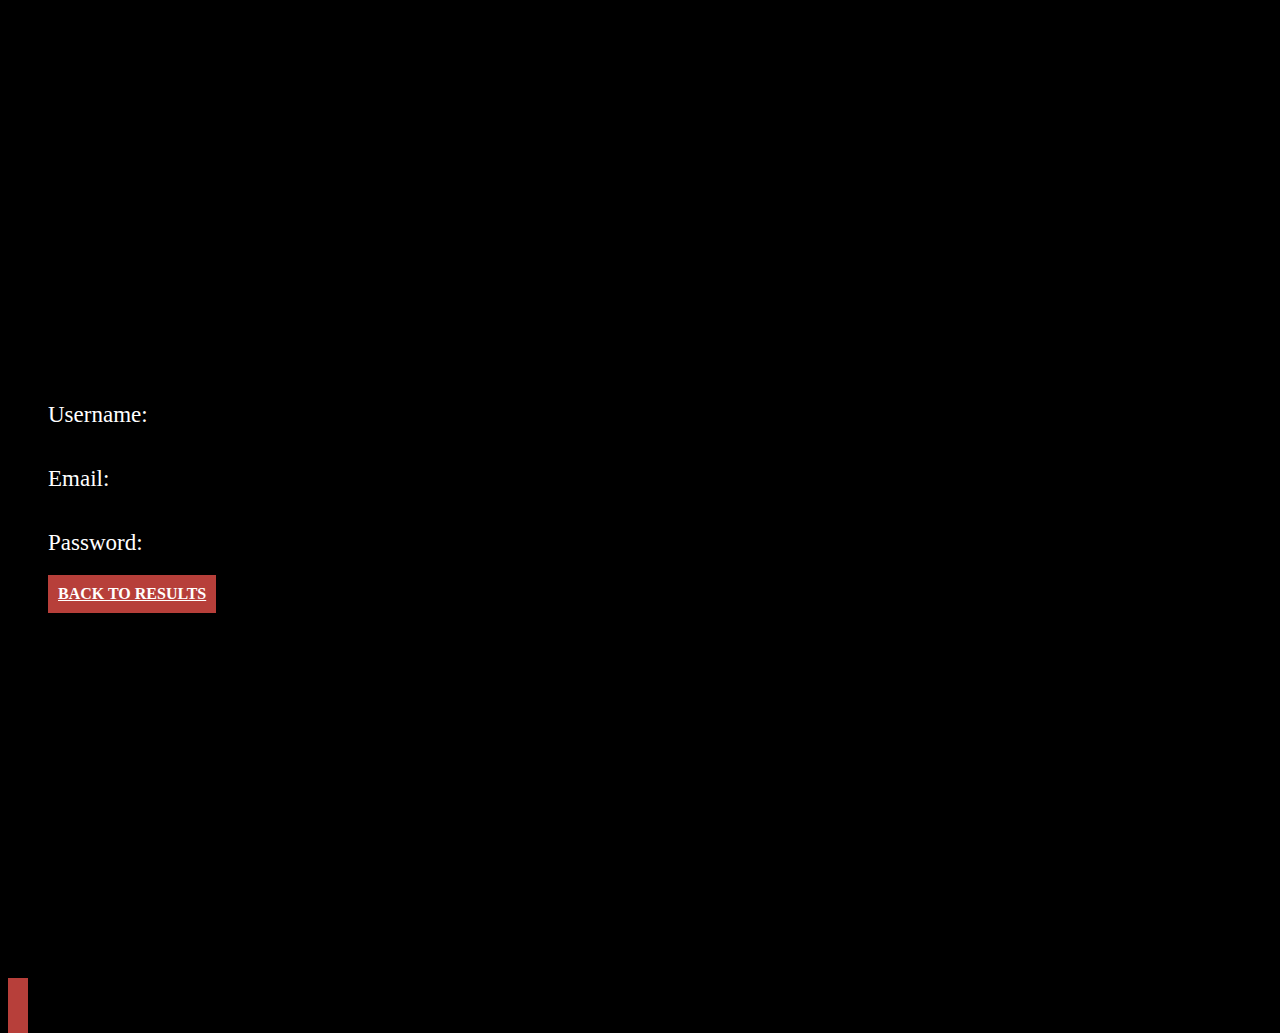
<file: result.html>
<!DOCTYPE html>
<html lang="en">
<head>
    <meta charset="UTF-8">
    <meta http-equiv="X-UA-Compatible" content="IE=edge">
    <meta name="viewport" content="width=device-width, initial-scale=1.0">
    <title>Result</title>
    <link rel="stylesheet" href="https://cdn.jsdelivr.net/npm/bootstrap@5.1.0/dist/css/bootstrap.min.css"
    integrity="sha384-KyZXEAg3QhqLMpG8r+8fhAXLRk2vvoC2f3B09zVXn8CA5QIVfZOJ3BCsw2P0p/We" crossorigin="anonymous">
<link rel="stylesheet" type="text/css" href="css/style.css">
</head>
<body>
    <div class="container">
        <div class="result-wrap">
            <h2 class="result-output">Username: <span id="resultOutputUsername"></span></h2>
            <h2 class="result-output"> Email: <span id="resultOutputEmail"></span></h2>
            <h2 class="result-output">Password: <span id="resultOutputPassword"></span></h2>
            <a href="/" class="btn btn-warning btnCustom">Back to Results</button>
        </div>
    </div>
<script src="https://code.jquery.com/jquery-3.6.0.js"
        integrity="sha256-H+K7U5CnXl1h5ywQfKtSj8PCmoN9aaq30gDh27Xc0jk=" crossorigin="anonymous"></script>
<script src="js/result.js"></script>
</body>
</html
</file>
<file: css/style.css>
body {
  background: #000;
  color: #fff;
}

.item {
  width: 20%;
  padding: 15px;
}

.item img {
  width: 100%;
  height: 300px;
  object-fit: cover;
  border: 1px solid #ccc;
  padding: 5px;
  -webkit-box-reflect: below 2px -webkit-gradient(linear, left top, left bottom, from(transparent), color-stop(80%, transparent), to(rgba(255, 255, 255, 0.25)));
}

.item h5 {
  font-size: 20px;
  margin-top: 15px;
  color: #fff;
}

.bg-modal {
  width: 100%;
  height: 100%;
  background-color: rgba(0, 0, 0, 0.7);
  position: fixed;
  top: 0;
  display: flex;
  align-items: center;
  justify-content: center;
  display: none;
}

.modal-content {
  width: 500px;
  height: auto;
  background: #fff;
  text-align: center;
  padding: 50px;
}

.modal-content .form-title {
  color: #333;
  font-size: 30px;
  font-weight: 600;
  margin-bottom: 20px;
}

.modal-content .form-title span {
  border-bottom: 4px solid #b73f3a;
  text-transform: uppercase;
}

.modal-content img {
  width: 300px;
  height: auto;
  margin: 0 auto;
  margin-bottom: 30px;
}

.modal-content input {
  width: 100%;
  margin-bottom: 15px;
}

.btnCustom {
  background: #b73f3a !important;
  color: #fff;
  text-transform: uppercase;
  font-weight: 600;
  border: none;
  padding: 10px;
}

.show {
  display: flex;
}

.result-output {
  font-size: 23px;
  color: #fff;
  font-weight: 300;
  text-align: left;
}

.result-output span {
  font-weight: 600;
  color: #b73f3a;
}

.result-wrap {
  width: 100%;
  height: 100%;
  display: flex;
  align-items: flex-start;
  justify-content: center;
  flex-direction: column;
  height: 100vh;
  padding: 40px;
}

@media (max-width: 440px) {
  .modal-content {
    width: 350px;
  }

  .modal-content img {
    width: 230px;
  }

  .item {
    width: 100%;
    padding: 15px;
  }

  .item img {
    height: 500px;
  }
}
</file>
